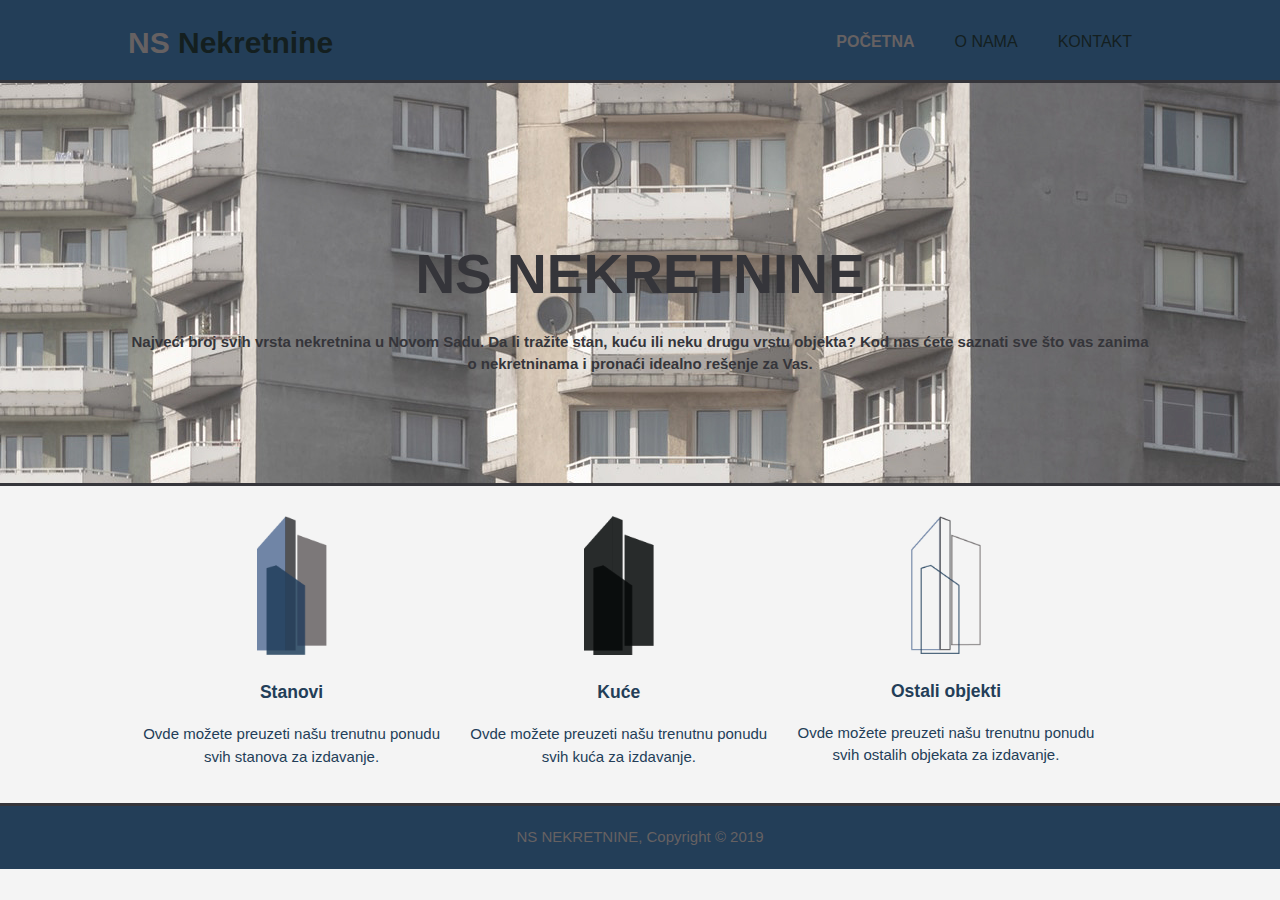
<file: index.html>
<!DOCTYPE html>
<html>
  <head>
    <meta charset="UTF-8">
    <meta name="viewport" content="width=device-width">
    <title>NS NEKRETNINE | Početna</title>
    <link rel="icon" href="./images/ns nekretnine logo.png" type="png">
    <link rel="stylesheet" href="./css/style.css">
    
  </head>
  <body>
    <header>
      <div class="container">
        <div id="nazivfirme">
          <h1><span class="naglasak">NS</span> Nekretnine</h1>
        </div>
        <nav>
          <ul>
            <li class="trenutnastrana"><a href="index.html">Početna</li>
            <li><a href="about.html">O nama</li>
            <li><a href="contact.html">Kontakt</li>
          </ul>
        </nav>
      </div>
    </header>

    <section id="pozadinskaslika">
      <div class="container">
        <h1>NS NEKRETNINE</h1>
        <p>Najveći broj svih vrsta nekretnina u Novom Sadu. Da li tražite stan, kuću ili neku drugu vrstu objekta?
		Kod nas ćete saznati sve što vas zanima o nekretninama i pronaći idealno rešenje za Vas.</p>
      </div>
    </section>

    <section id="slike">
      <div class="container">
        <div class="slika">
          <img src="./images/logo boja1.png">
          <h3>Stanovi</h3>
          <p>Ovde možete preuzeti našu trenutnu ponudu svih stanova za izdavanje.</p>
        </div>
        <div class="slika">
          <img src="./images/logo crni.png">
          <h3>Kuće</h3>
          <p>Ovde možete preuzeti našu trenutnu ponudu svih kuća za izdavanje.</p>
        </div>
        <div class="slika">
          <img src="./images/logo outline.png">
          <h3>Ostali objekti</h3>
          <p>Ovde možete preuzeti našu trenutnu ponudu svih ostalih objekata za izdavanje.</p>
        </div>
      </div>
    </section>

    <footer>
      <div class="container">
        <p>NS NEKRETNINE, Copyright &copy; 2019</p>
    </div>
    </footer>

    <script src="script.js"></script>
    <script src="https://account.snatchbot.me/script.js"></script><script>window.sntchChat.Init(97478)</script> 

  </body>
</html>
</file>
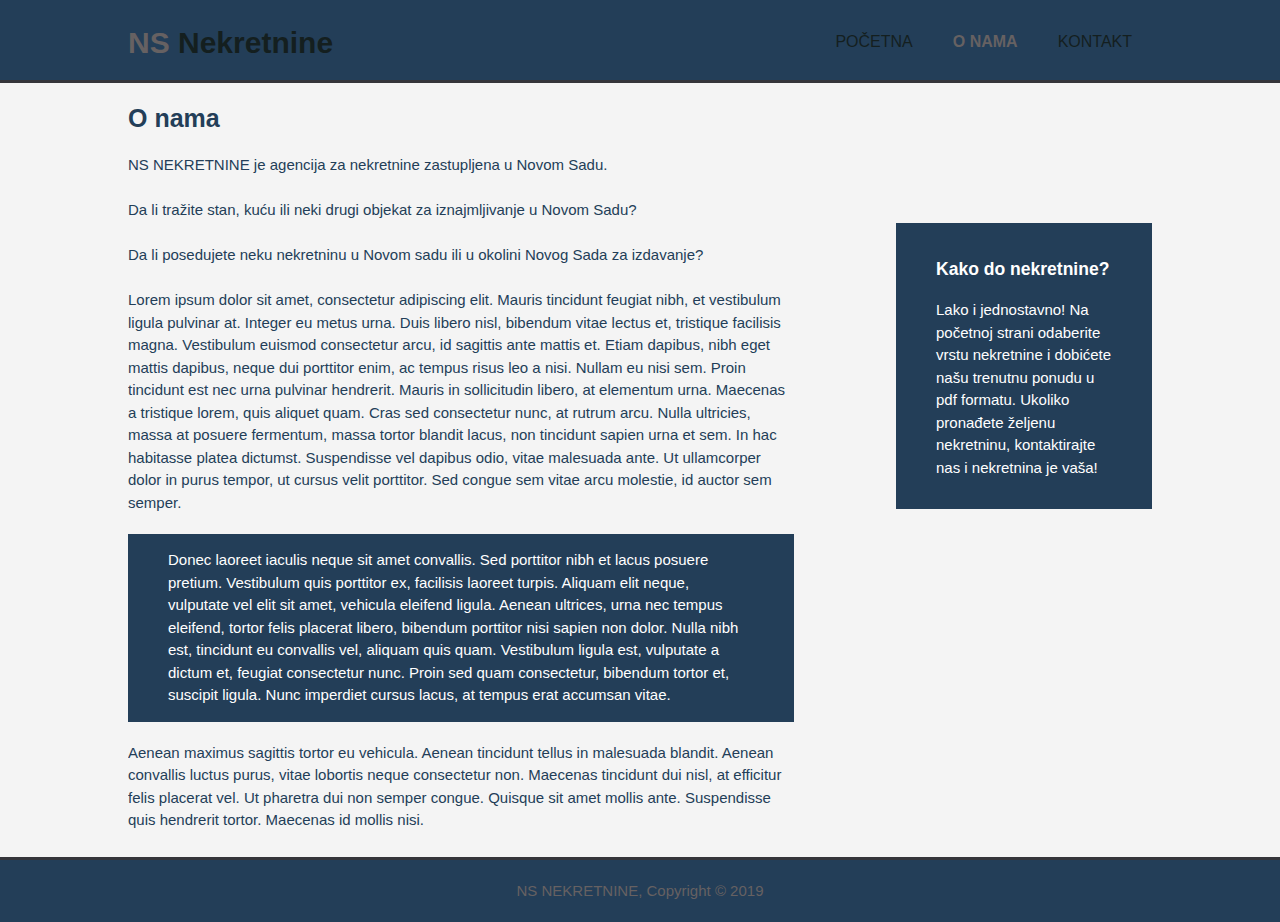
<file: about.html>
<!DOCTYPE html>
<html>
  <head>
    <meta charset="UTF-8">
    <meta name="viewport" content="width=device-width">
    <title>NS NEKRETNINE | O nama</title>
    <link rel="icon" href="./images/ns nekretnine logo.png" type="png">
    <link rel="stylesheet" href="./css/style.css">
     
  </head>
  <body>
    <header>
      <div class="container">
        <div id="nazivfirme">
          <h1><span class="naglasak">NS</span> Nekretnine</h1>
        </div>
        <nav>
          <ul>
            <li><a href="index.html">Početna</li>
            <li class="trenutnastrana"><a href="about.html">O nama</li>
            <li><a href="contact.html">Kontakt</li>
          </ul>
        </nav>
      </div>
    </header>

    <section id="glavno">
      <div class="container">
        <article id="opis">
          <h1>O nama</h1>
          <p> NS NEKRETNINE je agencija za nekretnine zastupljena u Novom Sadu.<br><br>
		  Da li tražite stan, kuću ili neki drugi objekat za iznajmljivanje u Novom Sadu?<br><br>
		      Da li posedujete neku nekretninu u Novom sadu ili u okolini Novog Sada za izdavanje?<br><br>
		  
		     Lorem ipsum dolor sit amet, consectetur adipiscing elit. Mauris tincidunt feugiat nibh, et vestibulum ligula pulvinar at.
             Integer eu metus urna. Duis libero nisl, bibendum vitae lectus et, tristique facilisis magna.
             Vestibulum euismod consectetur arcu, id sagittis ante mattis et. Etiam dapibus, nibh eget mattis dapibus, neque dui porttitor enim,
             ac tempus risus leo a nisi. Nullam eu nisi sem. Proin tincidunt est nec urna pulvinar hendrerit.
             Mauris in sollicitudin libero, at elementum urna. Maecenas a tristique lorem, quis aliquet quam.
             Cras sed consectetur nunc, at rutrum arcu. Nulla ultricies, massa at posuere fermentum, massa tortor blandit lacus,
             non tincidunt sapien urna et sem. In hac habitasse platea dictumst. Suspendisse vel dapibus odio, vitae malesuada ante.
             Ut ullamcorper dolor in purus tempor, ut cursus velit porttitor. Sed congue sem vitae arcu molestie, id auctor sem semper.</p>
          <p class="tema">Donec laoreet iaculis neque sit amet convallis. Sed porttitor nibh et lacus posuere pretium. Vestibulum quis porttitor ex,
             facilisis laoreet turpis. Aliquam elit neque, vulputate vel elit sit amet, vehicula eleifend ligula. Aenean ultrices,
             urna nec tempus eleifend, tortor felis placerat libero, bibendum porttitor nisi sapien non dolor. Nulla nibh est,
             tincidunt eu convallis vel, aliquam quis quam. Vestibulum ligula est, vulputate a dictum et, feugiat consectetur nunc.
             Proin sed quam consectetur, bibendum tortor et, suscipit ligula. Nunc imperdiet cursus lacus, at tempus erat accumsan vitae.</p>
          <p>Aenean maximus sagittis tortor eu vehicula. Aenean tincidunt tellus in malesuada blandit. Aenean convallis luctus purus,
             vitae lobortis neque consectetur non. Maecenas tincidunt dui nisl, at efficitur felis placerat vel. Ut pharetra dui non
              semper congue. Quisque sit amet mollis ante. Suspendisse quis hendrerit tortor. Maecenas id mollis nisi.</p>
        </article>

        <aside id="sidebar">
          <div class="tema">
            <h3>Kako do nekretnine?</h3>
            <p>Lako i jednostavno! Na početnoj strani odaberite vrstu nekretnine i dobićete našu trenutnu ponudu u pdf formatu.
			Ukoliko pronađete željenu nekretninu, kontaktirajte nas i nekretnina je vaša! </p>
          </div>
        </aside>
      </div>
    </section>

    <footer>
      <div class="container">
        <p>NS NEKRETNINE, Copyright &copy; 2019</p>
    </div>
    </footer>

    <script src="script.js"></script>

  </body>
</html>
</file>
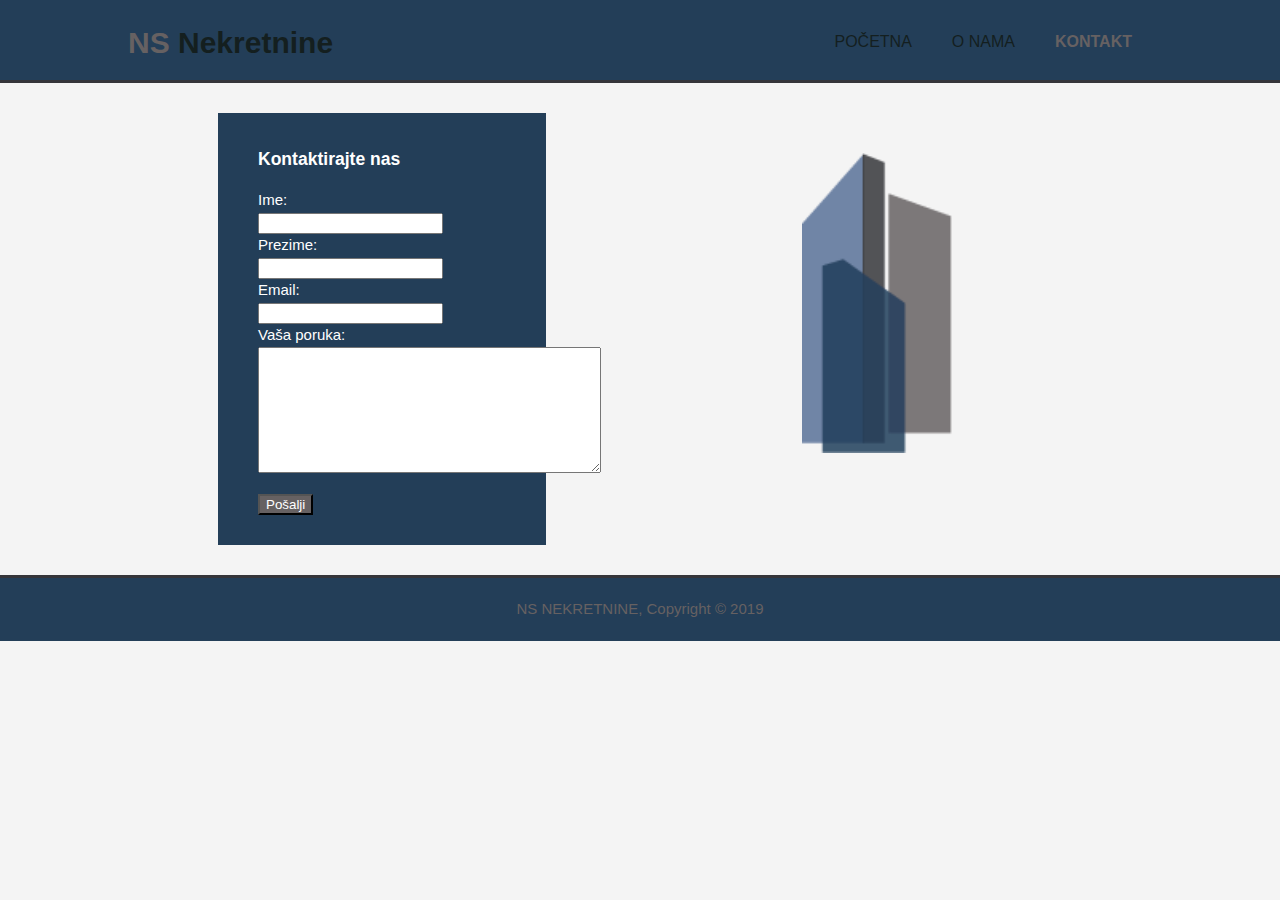
<file: contact.html>
<!DOCTYPE html>
<html>
  <head>
    <meta charset="UTF-8">
    <meta name="viewport" content="width=device-width">
    <title>NS NEKRETNINE | Kontakt</title>
    <link rel="icon" href="./images/ns nekretnine logo.png" type="png">
    <link rel="stylesheet" href="./css/style.css">
      
  </head>
  <body>
    <header>
      <div class="container">
        <div id="nazivfirme">
          <h1><span class="naglasak">NS</span> Nekretnine</h1>
        </div>
        <nav>
          <ul>
            <li><a href="index.html">Početna</li>
            <li><a href="about.html">O nama</li>
            <li class="trenutnastrana"><a href="contact.html">Kontakt</li>
          </ul>
        </nav>
      </div>
    </header>


    <div class="container">
      <aside id="sidebar2">
        <div class="tema">
          <h3>Kontaktirajte nas</h3>
            <form class="kontaktforma">
              <div>
                <label>Ime:</label><br>
                <input type="text">
              </div>
              <div>
                <label>Prezime:</label><br>
                <input type="text">
              </div>
              <div>
                <label>Email:</label><br>
                <input type="email">
              </div>
              <div>
                <label>Vaša poruka:</label><br>
                <textarea name="name" rows="8" cols="40"></textarea>
              </div>
              <button onclick="Tnx()"class="dugme" type="submit">Pošalji</button>
            </form>
        </div>
      </aside>
      <img id="anislika" src="./images/logo boja1.png">
    </div>




    <footer>
      <div class="container">
        <p>NS NEKRETNINE, Copyright &copy; 2019</p>
    </div>
    </footer>

    <script src="script.js"></script>

  </body>
</html>
</file>
<file: css/style.css>
body{
  font-family: Arial, Helvetica, sans-serif;
  font-size: 15px;
  line-height: 1.5;
  color: white;
  padding: 0;
  margin: 0;
  background-color: #f4f4f4;
}

.container{
  width: 80%;
  margin: auto;
  overflow: hidden;
}

.tema{
  padding: 15px 40px;
  background: #233E58;
  color: white;
  margin: 20px 0;
}
a{
  text-decoration: none;
}
ul{
  margin: 0;
  padding: 0;
}

header{
  background: #233E58;
  color: #141f1f;
  padding-top: 20px;
  min-height: 60px;
  border-bottom: #35353a 3px solid;
}

header a{
  color: #141f1f;
  text-decoration: none;
  text-transform: uppercase;
  font-size: 16px;
}

header li{
  float: left;
  display: inline;
  padding: 0 20px;
}

header #nazivfirme{
  float: left;
}

header #nazivfirme h1{
  margin: 0;
}

header nav{
  float: right;
  margin-top: 10px;
}
header .naglasak, .trenutnastrana a{
  color: #666162;
  font-weight: bold;
}

header a:hover{
  color: #666162;
  font-weight: bold;
}

#pozadinskaslika{
  min-height: 400px;
  background-image: url(../images/slikapozadinska1.jpg);
  text-align: center;
  color: #35353a;
  font-weight: bold;
  border-bottom: #35353a 3px solid;
}

#pozadinskaslika h1{
  margin-top: 150px;
  font-size: 55px;
  margin-bottom: 10px;
  color: #35353a;
}

#slike{
  margin-top: 20px;
}

#slike .slika{
  float: left;
  text-align: center;
  width: 30%;
  padding: 10px;
  color: #233E58;
}

#slike .slika img{
  width: 70px;
}

aside#sidebar{
  float: right;
  width: 25%;
  margin-top: 120px;
}

aside#sidebar2{
  float: left;
  width: 32%;
  margin-top: 10px;
  margin-left: 90px;
}

article#opis{
  float:left;
  width: 65%;
}


article h1{
  font-family: Arial, Helvetica, sans-serif;
  font-size: 25px;
  line-height: 1.5;
  color: #233E58;
}

article p{
  font-family: Arial, Helvetica, sans-serif;
  font-size: 15px;
  line-height: 1.5;
  color: #233E58;
}

button{
  background: #666162;
  color: white;
  margin-top: 15px;
  margin-bottom: 15px;
}

@keyframes animacija {
  from {width: 150px; height: 300px;}
  to {width: 170px; height: 350px;}
}
#anislika{
  width: 150px;
  height:300px;
  float: right;
  margin-top: 70px;
  margin-right: 200px;
  animation-name: animacija;
  animation-duration: 10s;
  animation-iteration-count: infinite;
}


footer{
  padding: 5px;
  margin-top: 10px;
  background: #233E58;
  color: #666162;
  text-align: center;
  border-top: #35353a 3px solid;
}

@media(max-width:768px){
  header #nazivfirme,
  header nav,
  header nav li,
  #slike .slika,
  article#opis,
  aside#sidebar{
    float: none;
    text-align: center;
    width: 100%;
  }
  header{
    padding-bottom: 20px;
  }
  #pozadinskaslika h1{
    margin-top: 50px;
  }
  #anislika{
    animation: none;
  }

}
</file>
